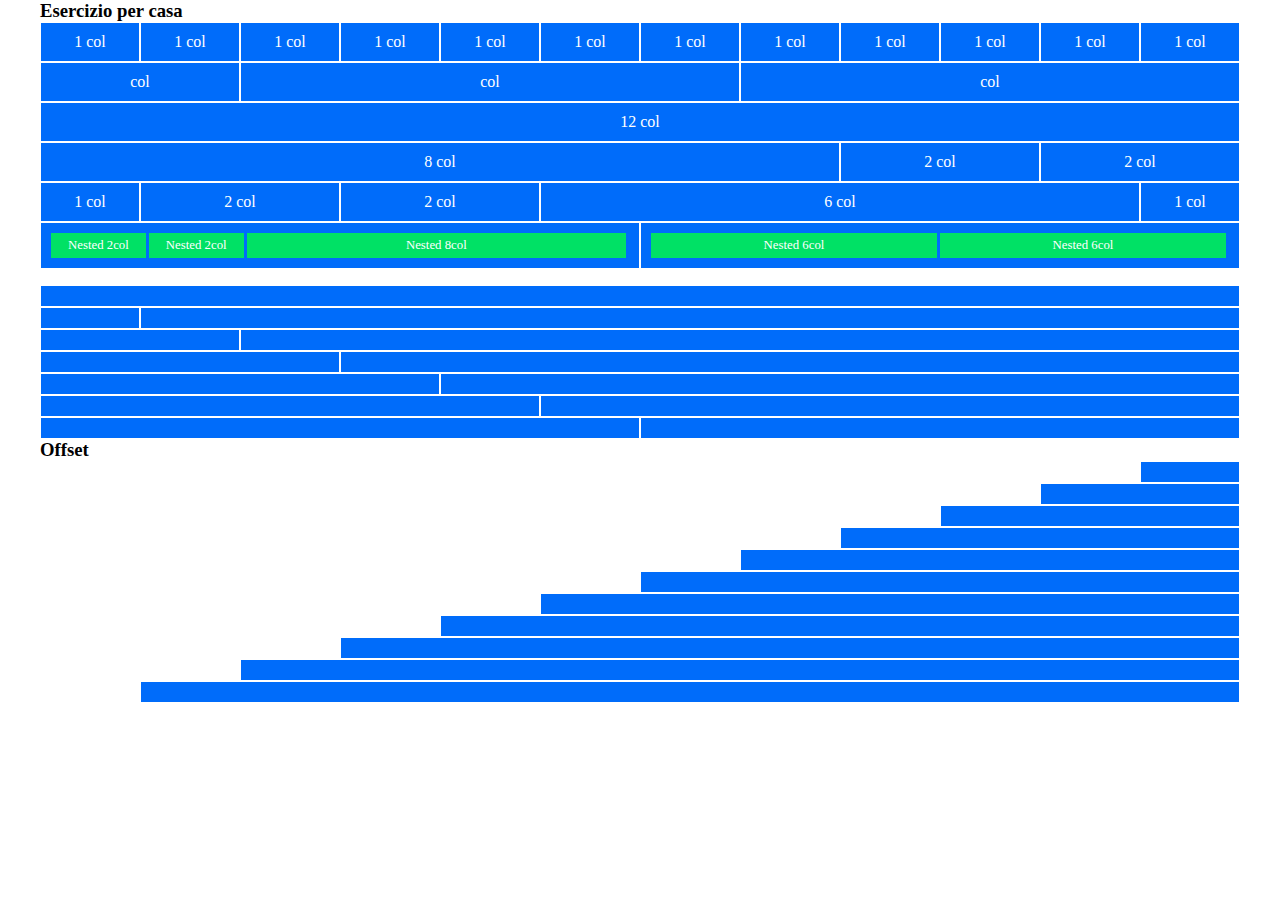
<file: index.html>
<!DOCTYPE html>
<html lang="en">
    <head>
        <meta charset="UTF-8">
        <meta http-equiv="X-UA-Compatible" content="IE=edge">
        <meta name="viewport" content="width=device-width, initial-scale=1.0">
        <title>12 Bool</title>

        <link rel="stylesheet" href="css/12-bool.css">
        <link rel="stylesheet" href="css/style.css">
    </head>

    <body>
        <div class="container">
            <div class="row">
                <div class="col-12">
                    <h3>
                        Esercizio per casa
                    </h3>
                </div>
            </div>
            <div class="row">
                <div class="col-1 blue">
                    1 col
                </div>
                <div class="col-1 blue">
                    1 col
                </div>
                <div class="col-1 blue">
                    1 col
                </div>
                <div class="col-1 blue">
                    1 col
                </div>
                <div class="col-1 blue">
                    1 col
                </div>
                <div class="col-1 blue">
                    1 col
                </div>
                <div class="col-1 blue">
                    1 col
                </div>
                <div class="col-1 blue">
                    1 col
                </div>
                <div class="col-1 blue">
                    1 col
                </div>
                <div class="col-1 blue">
                    1 col
                </div>
                <div class="col-1 blue">
                    1 col
                </div>
                <div class="col-1 blue">
                    1 col
                </div>
            </div>
            <div class="row">
                <div class="col-2 blue">
                    col
                </div>
                <div class="col-5 blue">
                    col
                </div>
                <div class="col-5 blue">
                    col
                </div>
            </div>
            <div class="row">
                <div class="col-12 blue">
                    12 col
                </div>
            </div>
            <div class="row">
                <div class="col-8 blue">
                    8 col
                </div>
                <div class="col-2 blue">
                    2 col
                </div>
                <div class="col-2 blue">
                    2 col
                </div>
            </div>
            <div class="row">
                <div class="col-1 blue">
                    1 col
                </div>
                <div class="col-2 blue">
                    2 col
                </div>
                <div class="col-2 blue">
                    2 col
                </div>
                <div class="col-6 blue">
                    6 col
                </div>
                <div class="col-1 blue">
                    1 col
                </div>
            </div>
            <div class="row">
                <div class="col-6 blue">
                    <div class="row margin-nested-row">
                        <div class="col-2 green">
                            Nested 2col
                        </div>
                        <div class="col-2 green">
                            Nested 2col
                        </div>
                        <div class="col-8 green">
                            Nested 8col
                        </div>
                    </div>
                </div>
                <div class="col-6 blue">
                    <div class="row margin-nested-row">
                        <div class="col-6 green">
                            Nested 6col
                        </div>
                        <div class="col-6 green">
                            Nested 6col
                        </div>
                    </div>
                </div>
            </div>
            <div class="row">
                <div class="separatore">

                </div>
            </div>
            <div class="row">
                <div class="col-12 blue">

                </div>
            </div>
            <div class="row">
                <div class="col-1 blue">

                </div>
                <div class="col-11 blue">

                </div>
            </div>
            <div class="row">
                <div class="col-2 blue">

                </div>
                <div class="col-10 blue">

                </div>
            </div>
            <div class="row">
                <div class="col-3 blue">

                </div>
                <div class="col-9 blue">

                </div>
            </div>
            <div class="row">
                <div class="col-4 blue">

                </div>
                <div class="col-8 blue">

                </div>
            </div>
            <div class="row">
                <div class="col-5 blue">

                </div>
                <div class="col-7 blue">

                </div>
            </div>
            <div class="row">
                <div class="col-6 blue">

                </div>
                <div class="col-6 blue">

                </div>
            </div>
            <div class="row">
                <h3>
                    Offset
                </h3>
            </div>
            <div class="row">
                <div class="col-offset-11">

                </div>
                <div class="col-1 blue">

                </div>
            </div>
            <div class="row">
                <div class="col-offset-10">

                </div>
                <div class="col-2 blue">

                </div>
            </div>
            <div class="row">
                <div class="col-offset-9">

                </div>
                <div class="col-3 blue">

                </div>
            </div>
            <div class="row">
                <div class="col-offset-8">

                </div>
                <div class="col-4 blue">

                </div>
            </div>
            <div class="row">
                <div class="col-offset-7">

                </div>
                <div class="col-5 blue">

                </div>
            </div>
            <div class="row">
                <div class="col-offset-6">

                </div>
                <div class="col-6 blue">

                </div>
            </div>
            <div class="row">
                <div class="col-offset-5">

                </div>
                <div class="col-7 blue">

                </div>
            </div>
            <div class="row">
                <div class="col-offset-4">

                </div>
                <div class="col-8 blue">

                </div>
            </div>
            <div class="row">
                <div class="col-offset-3">

                </div>
                <div class="col-9 blue">

                </div>
            </div>
            <div class="row">
                <div class="col-offset-2">

                </div>
                <div class="col-10 blue">

                </div>
            </div>
            <div class="row">
                <div class="col-offset-1">

                </div>
                <div class="col-11 blue">

                </div>
            </div>
        </div>
    </body>
</html>
</file>
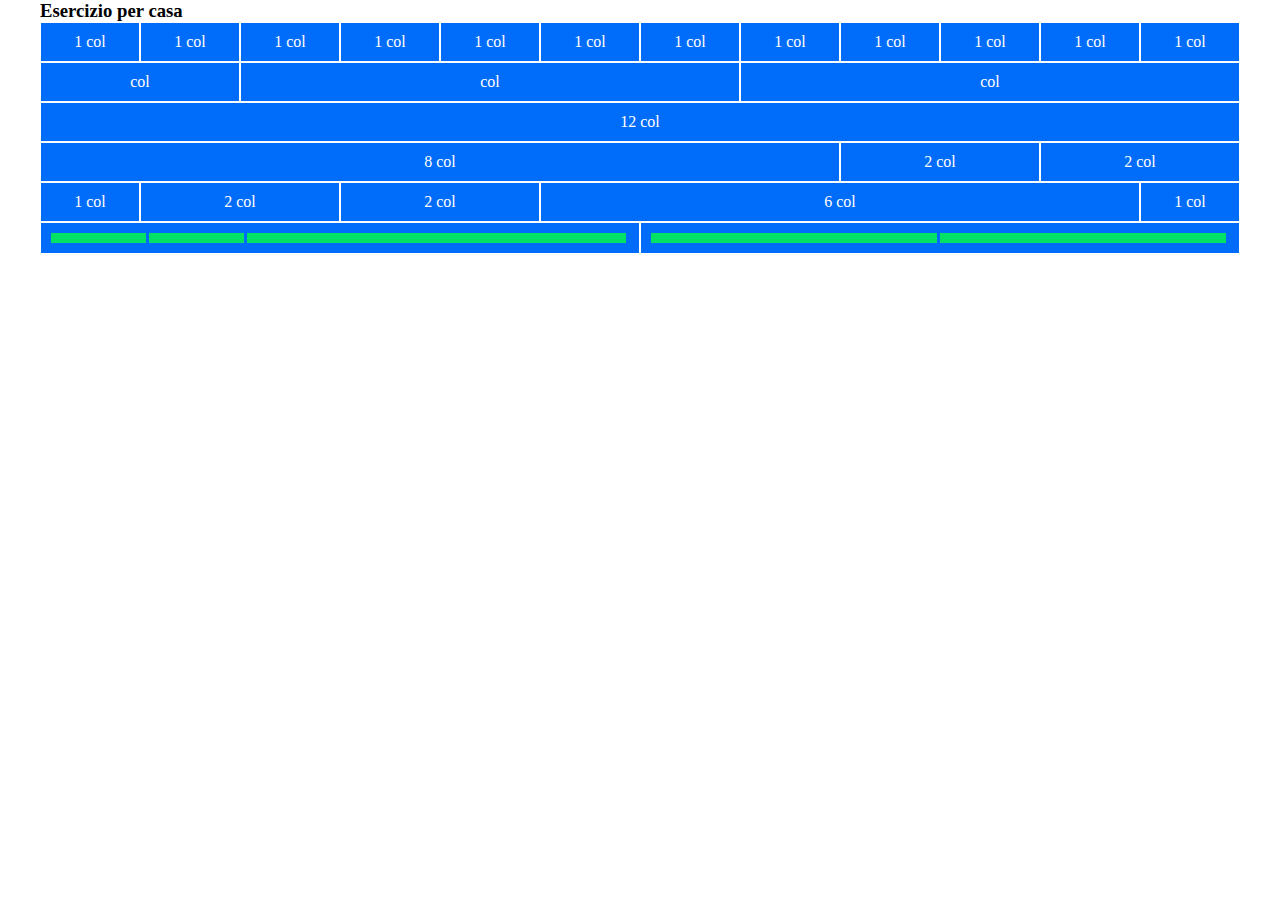
<file: bonus-1/index.html>
<!DOCTYPE html>
<html lang="en">
    <head>
        <meta charset="UTF-8">
        <meta http-equiv="X-UA-Compatible" content="IE=edge">
        <meta name="viewport" content="width=device-width, initial-scale=1.0">
        <title>12 Bool</title>

        <link rel="stylesheet" href="css/12-bool.css">
        <link rel="stylesheet" href="css/style.css">
        <link rel="stylesheet" href="css/media-query.css">
    </head>

    <body>
        <div class="container">
            <div class="row">
                <div class="col-12">
                    <h3>
                        Esercizio per casa
                    </h3>
                </div>
            </div>
            <div class="row">
                <div class="col-l-1 blue">
                    1 col
                </div>
                <div class="col-l-1 blue">
                    1 col
                </div>
                <div class="col-l-1 blue">
                    1 col
                </div>
                <div class="col-l-1 blue">
                    1 col
                </div>
                <div class="col-l-1 blue">
                    1 col
                </div>
                <div class="col-l-1 blue">
                    1 col
                </div>
                <div class="col-l-1 blue">
                    1 col
                </div>
                <div class="col-l-1 blue">
                    1 col
                </div>
                <div class="col-l-1 blue">
                    1 col
                </div>
                <div class="col-l-1 blue">
                    1 col
                </div>
                <div class="col-l-1 blue">
                    1 col
                </div>
                <div class="col-l-1 blue">
                    1 col
                </div>
            </div>
            <div class="row">
                <div class="col-l-2 blue">
                    col
                </div>
                <div class="col-l-5 blue">
                    col
                </div>
                <div class="col-l-5 blue">
                    col
                </div>
            </div>
            <div class="row">
                <div class="col-l-12 col-m-6 col-s-3 blue">
                    12 col
                </div>
            </div>
            <div class="row">
                <div class="col-l-8 col-m-12 blue">
                    8 col
                </div>
                <div class="col-l-2  col-m-0 blue">
                    2 col
                </div>
                <div class="col-l-2 col-m-0 blue">
                    2 col
                </div>
            </div>
            <div class="row">
                <div class="col-l-1 blue">
                    1 col
                </div>
                <div class="col-l-2 blue">
                    2 col
                </div>
                <div class="col-l-2 blue">
                    2 col
                </div>
                <div class="col-l-6 blue">
                    6 col
                </div>
                <div class="col-l-1 blue">
                    1 col
                </div>
            </div>
            <div class="row">
                <div class="col-l-6 blue">
                    <div class="row margin-nested-row">
                        <div class="col-l-2 col-m-1 green">
                            
                        </div>
                        <div class="col-l-2 col-m-1 green">
                            
                        </div>
                        <div class="col-l-8 col-m-4 green">
                            
                        </div>
                    </div>
                </div>
                <div class="col-l-6 blue">
                    <div class="row margin-nested-row">
                        <div class="col-l-6 col-m-3 green">
                            
                        </div>
                        <div class="col-l-6 col-m-3 green">
                            
                        </div>
                    </div>
                </div>
            </div>
    </body>
</html>
</file>
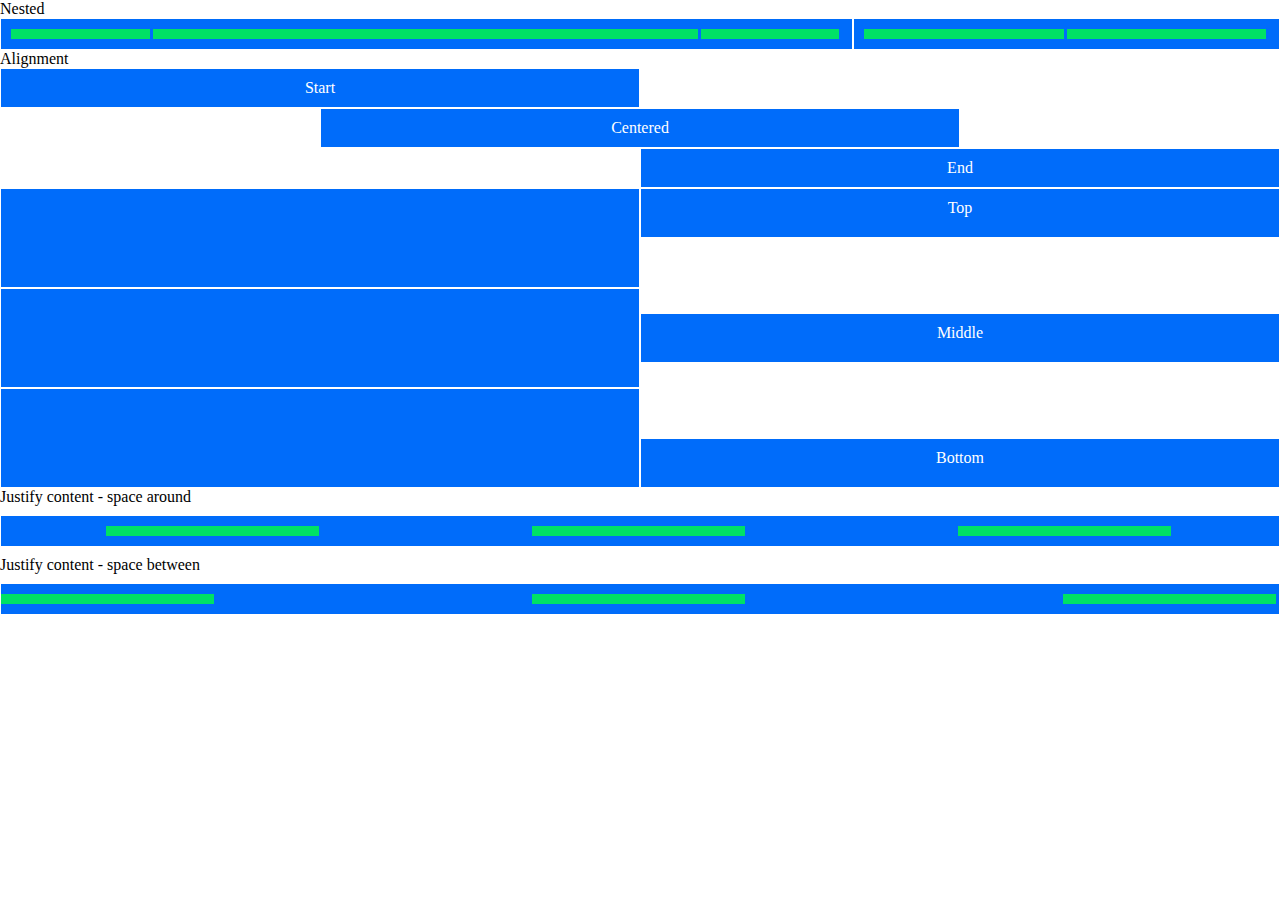
<file: bonus-2/index.html>
<!DOCTYPE html>
<html lang="en">
    <head>
        <meta charset="UTF-8">
        <meta http-equiv="X-UA-Compatible" content="IE=edge">
        <meta name="viewport" content="width=device-width, initial-scale=1.0">
        <title>12 Bool</title>

        <link rel="stylesheet" href="css/12-bool.css">
        <link rel="stylesheet" href="css/style.css">
    </head>

    <body>
        <div class="row">
            <div class="col-12">
                Nested
            </div>
        </div>
        <div class="row">
            <div class="col-8 blue">
                <div class="row margin-nested-row">
                    <div class="col-2 green">

                    </div>
                    <div class="col green">

                    </div>
                    <div class="col-2 green">

                    </div>
                </div>
            </div>
            <div class="col-4 blue">
                <div class="row margin-nested-row">
                    <div class="col-6 green">

                    </div>
                    <div class="col-6 green">

                    </div>
                </div>
            </div>
        </div>
        <div class="row">
            <div class="col-12">
                Alignment
            </div>
        </div>
        <div class="row flex-start">
            <div class="col-6 blue">
                Start
            </div>
        </div>
        <div class="row center">
            <div class="col-6 blue">
                Centered
            </div>
        </div>
        <div class="row flex-end">
            <div class="col-6 blue">
                End
            </div>
        </div>
        <div class="row align-top">
            <div class="col-6 blue height-100">

            </div>
            <div class="col-6 blue height-50">
                Top
            </div>
        </div>
        <div class="row align-middle">
            <div class="col-6 blue height-100">

            </div>
            <div class="col-6 blue height-50">
                Middle
            </div>
        </div>
        <div class="row align-bottom">
            <div class="col-6 blue height-100">

            </div>
            <div class="col-6 blue height-50">
                Bottom
            </div>
        </div>
        <div class="row">
            <div class="col-12">
                Justify content - space around
            </div>
        </div>
        <div class="row height-50 align-middle">
            <div class="col-12 blue">
                <div class="row space-around">
                    <div class="col-2 green">

                    </div>
                    <div class="col-2 green">

                    </div>
                    <div class="col-2 green">

                    </div>
                </div>
            </div>
        </div>
        <div class="row">
            <div class="col-12">
                Justify content - space between
            </div>
        </div>
        <div class="row height-50 align-middle">
            <div class="col-12 blue">
                <div class="row space-btw">
                    <div class="col-2 green">

                    </div>
                    <div class="col-2 green">

                    </div>
                    <div class="col-2 green">

                    </div>
                </div>
            </div>
        </div>
    </body>
</html>
</file>
<file: css/style.css>
.blue {
    background-color: #006cfa;
    border: 1px solid white;
    color: white;
    text-align: center;
    padding: 10px 0px;
}

.green {
    background-color:#00e165;
    color: white;
    text-align: center;
    padding: 5px 0px;
    margin-right: 3px;
    font-size: 0.8rem;
}

.margin-nested-row {
    margin: 0 10px;
}

.separatore {
    height: 16px;
}
</file>
<file: bonus-1/css/style.css>
.blue {
    background-color: #006cfa;
    border: 1px solid white;
    color: white;
    text-align: center;
    padding: 10px 0px;
}

.green {
    background-color:#00e165;
    color: white;
    text-align: center;
    padding: 5px 0px;
    margin-right: 3px;
    font-size: 0.8rem;
}

.margin-nested-row {
    margin: 0 10px;
}

.separatore {
    height: 16px;
}
</file>
<file: bonus-1/css/media-query.css>
/* REGOLE MEDIA QUERY */

/* REGOLE M */
@media screen and (max-width: 768px) {
    .col-m-0 {
        flex-basis: calc((100% / 12)* 0);
        max-width: calc((100% / 12)* 0);
    }

    .col-m-1 {
        flex-basis: calc((100% / 12)* 1);
        max-width: calc((100% / 12)* 1);
    }
    
    .col-m-2 {
        flex-basis: calc((100% / 12)* 2);
        max-width: calc((100% / 12)* 2);
    }
    
    .col-m-3 {
        flex-basis: calc((100% / 12)* 3);
        max-width: calc((100% / 12)* 3);
    }
    
    .col-m-4 {
        flex-basis: calc((100% / 12)* 4);
        max-width: calc((100% / 12)* 4);
    }
    
    .col-m-5 {
        flex-basis: calc((100% / 12)* 5);
        max-width: calc((100% / 12)* 5);
    }
    
    .col-m-6 {
        flex-basis: calc((100% / 12)* 6);
        max-width: calc((100% / 12)* 6);
    }
    
    .col-m-7 {
        flex-basis: calc((100% / 12)* 7);
        max-width: calc((100% / 12)* 7);
    }
    
    .col-m-8 {
        flex-basis: calc((100% / 12)* 8);
        max-width: calc((100% / 12)* 8);
    }
    
    .col-m-9 {
        flex-basis: calc((100% / 12)* 9);
        max-width: calc((100% / 12)* 9);
    }
    
    .col-m-10 {
        flex-basis: calc((100% / 12)* 10);
        max-width: calc((100% / 12)* 10);
    }
    
    .col-m-11 {
        flex-basis: calc((100% / 12)* 11);
        max-width: calc((100% / 12)* 11);
    }
    
    .col-m-12 {
        flex-basis: calc((100% / 12)* 12);
        max-width: calc((100% / 12)* 12);
    }

}



/* REGOLE S */
@media screen and (max-width: 576px) {
    .col-s-1 {
        flex-basis: calc((100% / 12)* 1);
        max-width: calc((100% / 12)* 1);
    }
    
    .col-s-2 {
        flex-basis: calc((100% / 12)* 2);
        max-width: calc((100% / 12)* 2);
    }
    
    .col-s-3 {
        flex-basis: calc((100% / 12)* 3);
        max-width: calc((100% / 12)* 3);
    }
    
    .col-s-4 {
        flex-basis: calc((100% / 12)* 4);
        max-width: calc((100% / 12)* 4);
    }
    
    .col-s-5 {
        flex-basis: calc((100% / 12)* 5);
        max-width: calc((100% / 12)* 5);
    }
    
    .col-s-6 {
        flex-basis: calc((100% / 12)* 6);
        max-width: calc((100% / 12)* 6);
    }
    
    .col-s-7 {
        flex-basis: calc((100% / 12)* 7);
        max-width: calc((100% / 12)* 7);
    }
    
    .col-s-8 {
        flex-basis: calc((100% / 12)* 8);
        max-width: calc((100% / 12)* 8);
    }
    
    .col-s-9 {
        flex-basis: calc((100% / 12)* 9);
        max-width: calc((100% / 12)* 9);
    }
    
    .col-s-10 {
        flex-basis: calc((100% / 12)* 10);
        max-width: calc((100% / 12)* 10);
    }
    
    .col-s-11 {
        flex-basis: calc((100% / 12)* 11);
        max-width: calc((100% / 12)* 11);
    }
    
    .col-s-12 {
        flex-basis: calc((100% / 12)* 12);
        max-width: calc((100% / 12)* 12);
    }
    
}
</file>
<file: bonus-2/css/style.css>
.blue {
    background-color: #006cfa;
    border: 1px solid white;
    color: white;
    text-align: center;
    padding: 10px 0px;
}

.green {
    background-color:#00e165;
    color: white;
    text-align: center;
    padding: 5px 0px;
    margin-right: 3px;
    font-size: 0.8rem;
}

.margin-nested-row {
    margin: 0 10px;
}

.separatore {
    height: 16px;
}

.flex-start {
    justify-content: flex-start;
}

.center {
    justify-content: center;
}

.flex-end {
    justify-content: flex-end;
}

.space-btw {
    justify-content: space-between;
}

.space-around {
    justify-content: space-around;
}

.height-50 {
    height: 50px;
}

.height-100 {
    height: 100px;
}

.align-top {
    align-items: flex-start;
}

.align-middle {
    align-items: center;
}

.align-bottom {
    align-items: flex-end;
}
</file>
<file: css/12-bool.css>
/* RESET */
* {
    margin: 0;
    padding: 0;
    box-sizing: border-box;
}

/* REGOLE CONTAINER */
.container {
    max-width: 1200px;
    margin: 0 auto;
}

/* REGOLE ROW */
.row {
    display: flex;
    flex-direction: row;
}


/* REGOLE COL */
[class="col-"] {
    flex: 0 0 auto;
}

.col {
    flex-grow: 1;
    flex-basis: 0;
    max-width: 100%;
}

.col-1 {
    flex-basis: calc((100% / 12)* 1);
    max-width: calc((100% / 12)* 1);
}

.col-2 {
    flex-basis: calc((100% / 12)* 2);
    max-width: calc((100% / 12)* 2);
}

.col-3 {
    flex-basis: calc((100% / 12)* 3);
    max-width: calc((100% / 12)* 3);
}

.col-4 {
    flex-basis: calc((100% / 12)* 4);
    max-width: calc((100% / 12)* 4);
}

.col-5 {
    flex-basis: calc((100% / 12)* 5);
    max-width: calc((100% / 12)* 5);
}

.col-6 {
    flex-basis: calc((100% / 12)* 6);
    max-width: calc((100% / 12)* 6);
}

.col-7 {
    flex-basis: calc((100% / 12)* 7);
    max-width: calc((100% / 12)* 7);
}

.col-8 {
    flex-basis: calc((100% / 12)* 8);
    max-width: calc((100% / 12)* 8);
}

.col-9 {
    flex-basis: calc((100% / 12)* 9);
    max-width: calc((100% / 12)* 9);
}

.col-10 {
    flex-basis: calc((100% / 12)* 10);
    max-width: calc((100% / 12)* 10);
}

.col-11 {
    flex-basis: calc((100% / 12)* 11);
    max-width: calc((100% / 12)* 11);
}

.col-12 {
    flex-basis: calc((100% / 12)* 12);
    max-width: calc((100% / 12)* 12);
}




/* REGOLE OFFSET */
.col-offset-1 {
    margin-left: calc((100% / 12)* 1);
}

.col-offset-2 {
    margin-left: calc((100% / 12)* 2);
}

.col-offset-3 {
    margin-left: calc((100% / 12)* 3);
}

.col-offset-4 {
    margin-left: calc((100% / 12)* 4);
}

.col-offset-5 {
    margin-left: calc((100% / 12)* 5);
}

.col-offset-6 {
    margin-left: calc((100% / 12)* 6);
}

.col-offset-7 {
    margin-left: calc((100% / 12)* 7);
}

.col-offset-8 {
    margin-left: calc((100% / 12)* 8);
}

.col-offset-9 {
    margin-left: calc((100% / 12)* 9);
}

.col-offset-10 {
    margin-left: calc((100% / 12)* 10);
}

.col-offset-11 {
    margin-left: calc((100% / 12)* 11);
}

.col-offset-12 {
    margin-left: calc((100% / 12)* 12);
}
</file>
<file: bonus-1/css/12-bool.css>
/* RESET */
* {
    margin: 0;
    padding: 0;
    box-sizing: border-box;
}

/* REGOLE CONTAINER */
.container {
    max-width: 1200px;
    margin: 0 auto;
}

/* REGOLE ROW */
.row {
    display: flex;
    flex-direction: row;
}


/* REGOLE COL */
[class="col-"] {
    flex: 0 0 auto;
}

.col {
    flex-grow: 1;
    flex-basis: 0;
    max-width: 100%;
}

.col-l-1 {
    flex-basis: calc((100% / 12)* 1);
    max-width: calc((100% / 12)* 1);
}

.col-l-2 {
    flex-basis: calc((100% / 12)* 2);
    max-width: calc((100% / 12)* 2);
}

.col-l-3 {
    flex-basis: calc((100% / 12)* 3);
    max-width: calc((100% / 12)* 3);
}

.col-l-4 {
    flex-basis: calc((100% / 12)* 4);
    max-width: calc((100% / 12)* 4);
}

.col-l-5 {
    flex-basis: calc((100% / 12)* 5);
    max-width: calc((100% / 12)* 5);
}

.col-l-6 {
    flex-basis: calc((100% / 12)* 6);
    max-width: calc((100% / 12)* 6);
}

.col-l-7 {
    flex-basis: calc((100% / 12)* 7);
    max-width: calc((100% / 12)* 7);
}

.col-l-8 {
    flex-basis: calc((100% / 12)* 8);
    max-width: calc((100% / 12)* 8);
}

.col-l-9 {
    flex-basis: calc((100% / 12)* 9);
    max-width: calc((100% / 12)* 9);
}

.col-l-10 {
    flex-basis: calc((100% / 12)* 10);
    max-width: calc((100% / 12)* 10);
}

.col-l-11 {
    flex-basis: calc((100% / 12)* 11);
    max-width: calc((100% / 12)* 11);
}

.col-l-12 {
    flex-basis: calc((100% / 12)* 12);
    max-width: calc((100% / 12)* 12);
}




/* REGOLE OFFSET */
.col-offset-1 {
    margin-left: calc((100% / 12)* 1);
}

.col-offset-2 {
    margin-left: calc((100% / 12)* 2);
}

.col-offset-3 {
    margin-left: calc((100% / 12)* 3);
}

.col-offset-4 {
    margin-left: calc((100% / 12)* 4);
}

.col-offset-5 {
    margin-left: calc((100% / 12)* 5);
}

.col-offset-6 {
    margin-left: calc((100% / 12)* 6);
}

.col-offset-7 {
    margin-left: calc((100% / 12)* 7);
}

.col-offset-8 {
    margin-left: calc((100% / 12)* 8);
}

.col-offset-9 {
    margin-left: calc((100% / 12)* 9);
}

.col-offset-10 {
    margin-left: calc((100% / 12)* 10);
}

.col-offset-11 {
    margin-left: calc((100% / 12)* 11);
}

.col-offset-12 {
    margin-left: calc((100% / 12)* 12);
}
</file>
<file: bonus-2/css/12-bool.css>
/* RESET */
* {
    margin: 0;
    padding: 0;
    box-sizing: border-box;
}

/* REGOLE CONTAINER */
.container {
    max-width: 1200px;
    margin: 0 auto;
}

/* REGOLE ROW */
.row {
    display: flex;
    flex-direction: row;
}


/* REGOLE COL */
[class="col-"] {
    flex: 0 0 auto;
}

.col {
    flex-grow: 1;
    flex-basis: 0;
    max-width: 100%;
}

.col-1 {
    flex-basis: calc((100% / 12)* 1);
    max-width: calc((100% / 12)* 1);
}

.col-2 {
    flex-basis: calc((100% / 12)* 2);
    max-width: calc((100% / 12)* 2);
}

.col-3 {
    flex-basis: calc((100% / 12)* 3);
    max-width: calc((100% / 12)* 3);
}

.col-4 {
    flex-basis: calc((100% / 12)* 4);
    max-width: calc((100% / 12)* 4);
}

.col-5 {
    flex-basis: calc((100% / 12)* 5);
    max-width: calc((100% / 12)* 5);
}

.col-6 {
    flex-basis: calc((100% / 12)* 6);
    max-width: calc((100% / 12)* 6);
}

.col-7 {
    flex-basis: calc((100% / 12)* 7);
    max-width: calc((100% / 12)* 7);
}

.col-8 {
    flex-basis: calc((100% / 12)* 8);
    max-width: calc((100% / 12)* 8);
}

.col-9 {
    flex-basis: calc((100% / 12)* 9);
    max-width: calc((100% / 12)* 9);
}

.col-10 {
    flex-basis: calc((100% / 12)* 10);
    max-width: calc((100% / 12)* 10);
}

.col-11 {
    flex-basis: calc((100% / 12)* 11);
    max-width: calc((100% / 12)* 11);
}

.col-12 {
    flex-basis: calc((100% / 12)* 12);
    max-width: calc((100% / 12)* 12);
}




/* REGOLE OFFSET */
.col-offset-1 {
    margin-left: calc((100% / 12)* 1);
}

.col-offset-2 {
    margin-left: calc((100% / 12)* 2);
}

.col-offset-3 {
    margin-left: calc((100% / 12)* 3);
}

.col-offset-4 {
    margin-left: calc((100% / 12)* 4);
}

.col-offset-5 {
    margin-left: calc((100% / 12)* 5);
}

.col-offset-6 {
    margin-left: calc((100% / 12)* 6);
}

.col-offset-7 {
    margin-left: calc((100% / 12)* 7);
}

.col-offset-8 {
    margin-left: calc((100% / 12)* 8);
}

.col-offset-9 {
    margin-left: calc((100% / 12)* 9);
}

.col-offset-10 {
    margin-left: calc((100% / 12)* 10);
}

.col-offset-11 {
    margin-left: calc((100% / 12)* 11);
}

.col-offset-12 {
    margin-left: calc((100% / 12)* 12);
}
</file>
